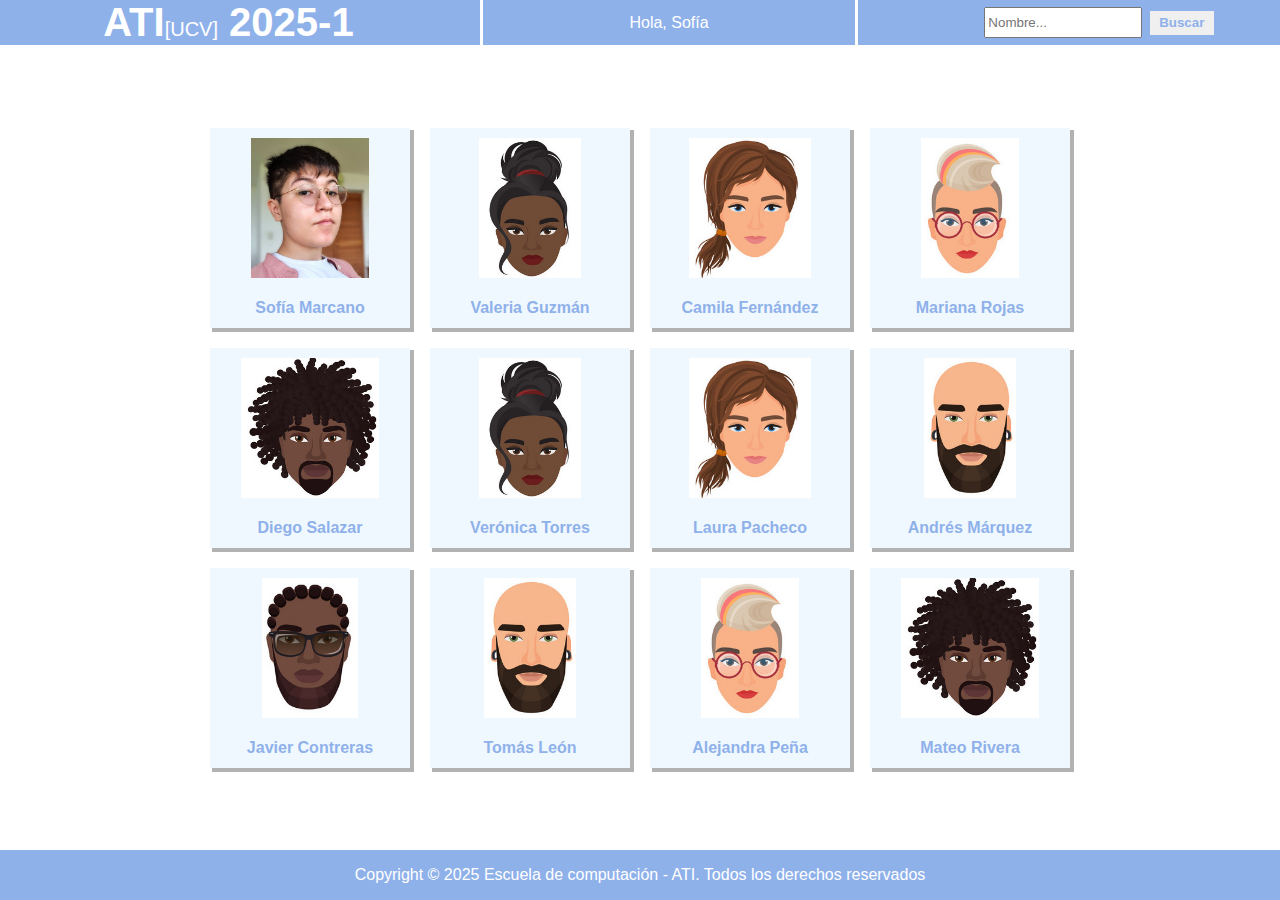
<file: lab1/index.html>
<!DOCTYPE html>
<html lang="en">
<head>
    <meta charset="UTF-8">
    <meta name="viewport" content="width=device-width, initial-scale=1.0">
    <title>ATI[UCV] 2025-1</title>
    <link rel="icon" type="image/x-icon" href="http://www.ciens.ucv.ve/portalasig2/favicon.ico">
    <link href="css/style.css" rel="stylesheet" type="text/css" media="screen" />
</head>
<body>
    <header>
        <nav>
            <ul>
                <li id="logo">ATI<span>[UCV]</span> 2025-1</li>
                <li id = "mid">Hola, Sofía</li>
                <li><form action="" method="">
                  <input type="text" placeholder="Nombre..."/> 
                  <button type="submit"> Buscar</button>
                </form></li>
            </ul>
        </nav>
    </header>
    <section>
        <ul id = "gallery">
            <li>
                <a href="29765263\perfil.html">
                    <picture class = "galleryimg">
                        <source media="(min-width:769px)" srcset="29765263\29765263Grande.jpg">
                        <source media="(min-width:320px)" srcset="29765263\29765263Pequena.jpg">
                        <img src="29765263\29765263Pequena.jpg">
                    </picture>
                    <label>Sofía Marcano</label>
                </a>
            </li>
            <li>
                <a>
                    <img class = "galleryimg" src="dummies\dummy1\dummy.jpg">
                    <label>Valeria Guzmán</label>
                </a>
            </li>
            <li>
                <a>
                    <img class = "galleryimg" src="dummies\dummy2\dummy.jpg">
                    <label>Camila Fernández</label>
                </a>
            </li>
            <li>
                <a>
                    <img class = "galleryimg" src="dummies\dummy3\dummy.jpg">
                    <label>Mariana Rojas</label>
                </a>
            </li>
            <li>
                <a>
                    <img class = "galleryimg" src="dummies\dummy4\dummy.jpg">
                    <label>Diego Salazar</label>
                </a>
            </li>
            <li>
                <a>
                    <img class = "galleryimg" src="dummies\dummy1\dummy.jpg">
                    <label>Verónica Torres</label>
                </a>
            </li>
            <li>
                <a>
                    <img class = "galleryimg" src="dummies\dummy2\dummy.jpg">
                    <label>Laura Pacheco</label>
                </a>
            </li>
            <li>
                <a>
                    <img class = "galleryimg" src="dummies\dummy5\dummy.jpg">
                    <label>Andrés Márquez</label>
                </a>
            </li>
            <li>
                <a>
                    <img class = "galleryimg" src="dummies\dummy6\dummy.jpg">
                    <label>Javier Contreras</label>
                </a>
            </li>
            <li>
                <a>
                    <img class = "galleryimg" src="dummies\dummy5\dummy.jpg">
                    <label>Tomás León</label>
                </a>
            </li>
            <li>
                <a>
                    <img class = "galleryimg" src="dummies\dummy3\dummy.jpg">
                    <label>Alejandra Peña</label>
                </a>
            </li>
            <li>
                <a>
                    <img class = "galleryimg" src="dummies\dummy4\dummy.jpg">
                    <label>Mateo Rivera</label>
                </a>
            </li>
        </ul>
    </section>
    <footer>
        Copyright © 2025 Escuela de computación - ATI. Todos los derechos reservados
    </footer>
</body>
</html>
</file>
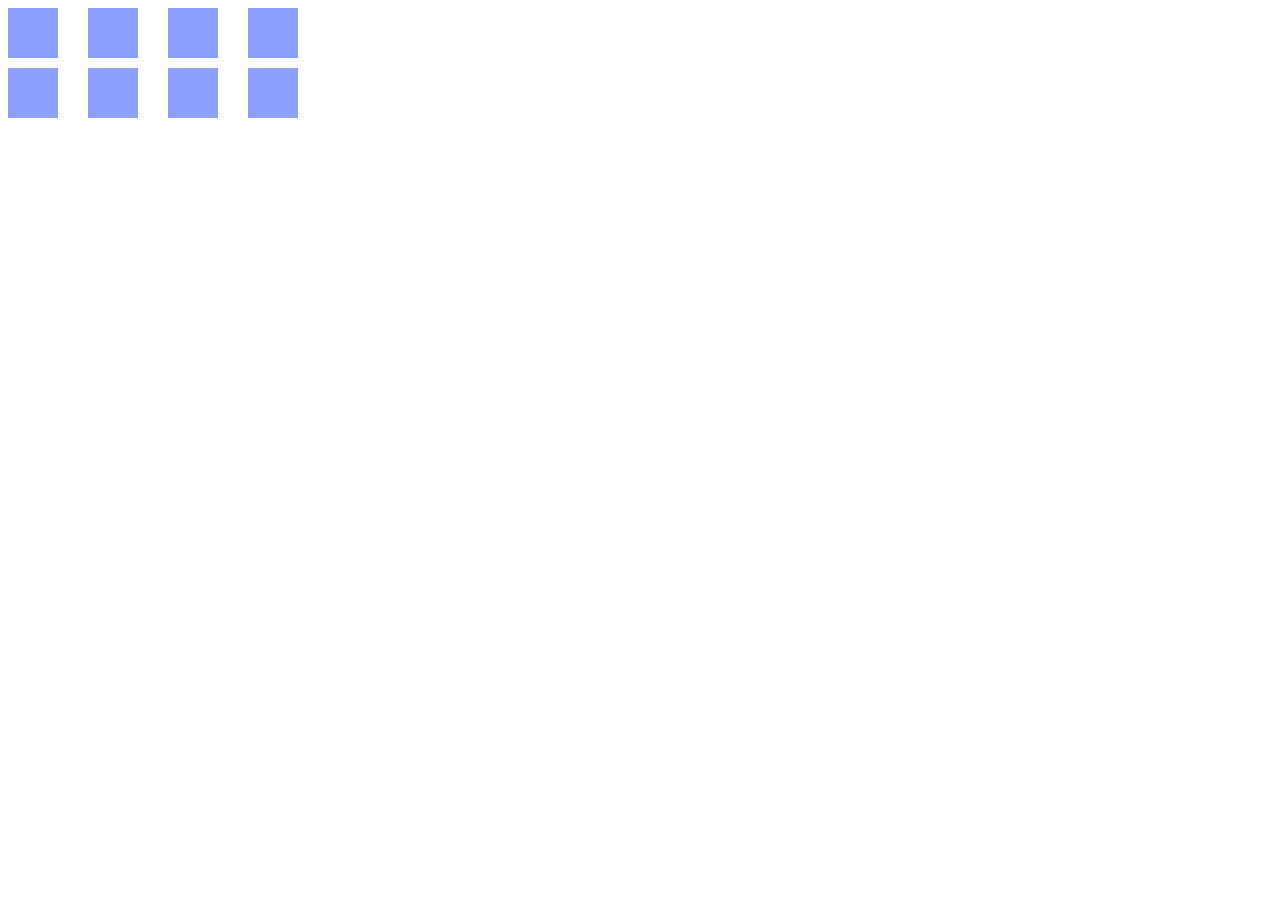
<file: lab2/Ejer2.html>
<!DOCTYPE html>
<html lang="en">
<head>
    <meta charset="UTF-8">
    <meta name="viewport" content="width=device-width, initial-scale=1.0">
    <title>Ejer2</title>
    <link href="Ejer2.css" rel="stylesheet" type="text/css" media="screen"/>
</head>
<body>
    <div id="container">
        <div></div>
        <div></div>
        <div></div>
        <div></div>
        <div></div>
        <div></div>
        <div></div>
        <div></div>
        </div>
</body>
</html>
</file>
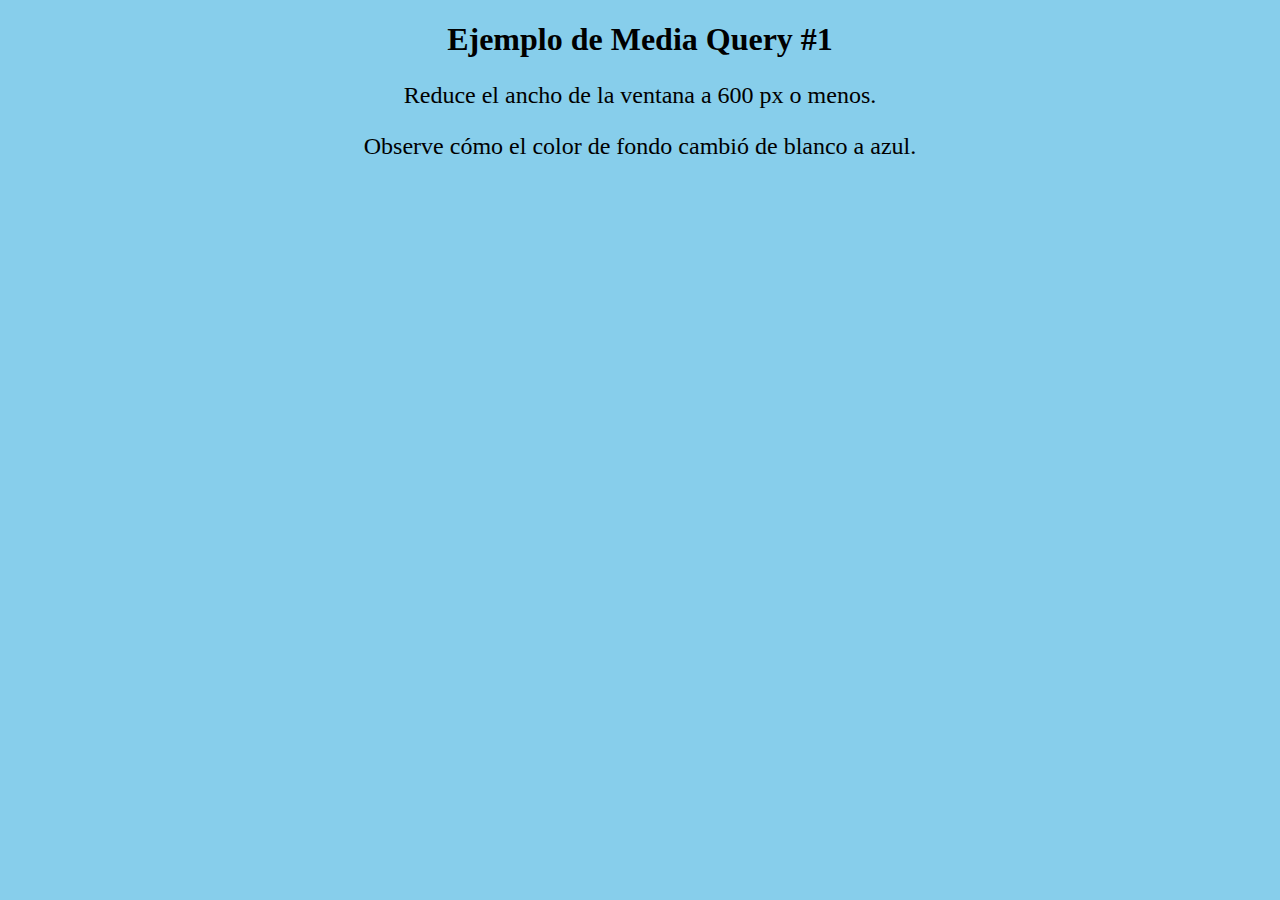
<file: lab2/Ejer3.html>
<!DOCTYPE html>
<html lang="en">
<head>
    <meta charset="UTF-8">
    <meta name="viewport" content="width=device-width, initial-scale=1.0">
    <title>Ejer3</title>
    <link href="Ejer3.css" rel="stylesheet" type="text/css" media="screen"/>
</head>
<body>
    <h1>Ejemplo de Media Query #1</h1>
    <p>Reduce el ancho de la ventana a 600 px o menos.</p>
    <p>Observe cómo el color de fondo cambió de blanco a azul.</p>
</body>
</html>
</file>
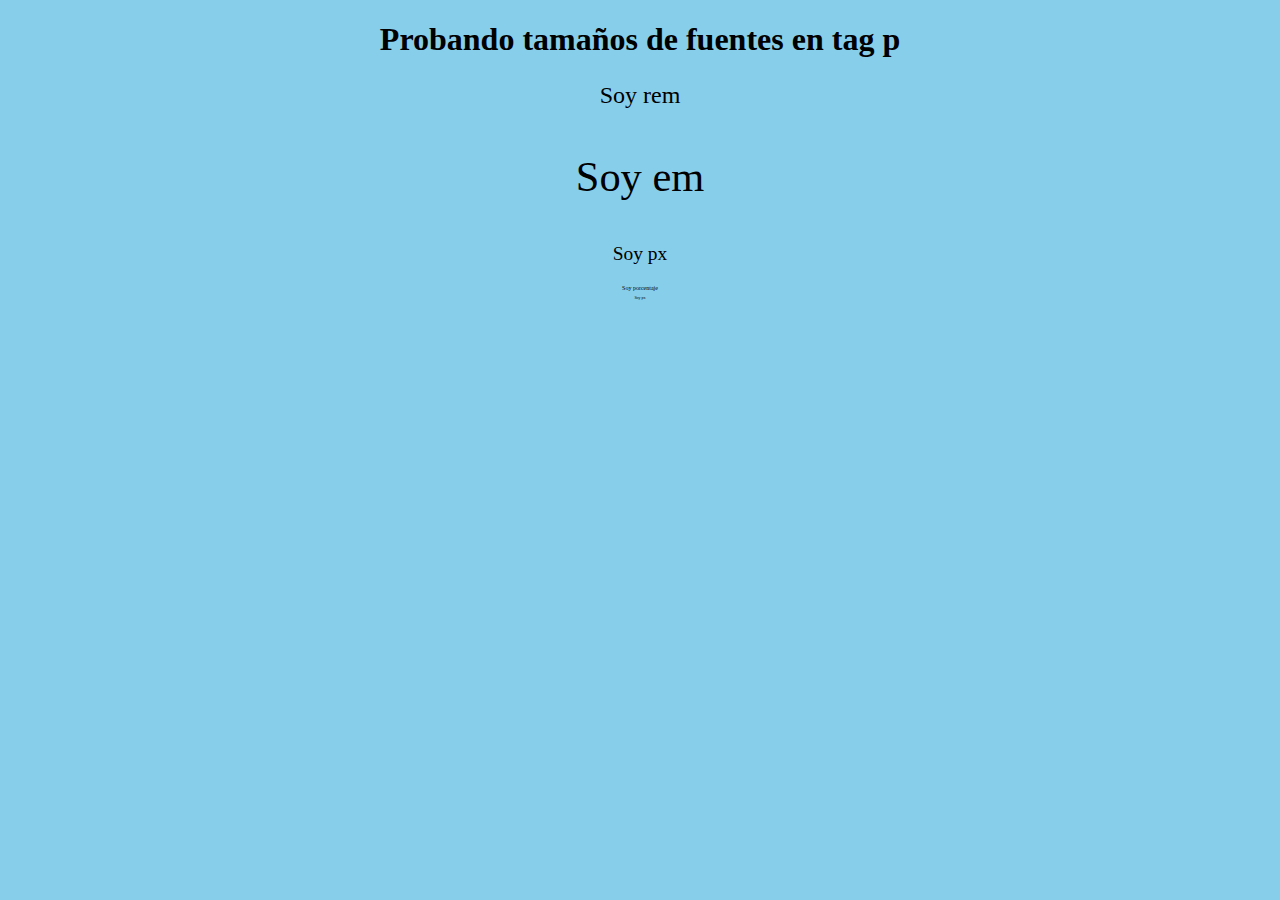
<file: lab2/Ejer5.html>
<!DOCTYPE html>
<html lang="en">
<head>
    <meta charset="UTF-8">
    <meta name="viewport" content="width=device-width, initial-scale=1.0">
    <title>Ejer5</title>
    <link href="Ejer5.css" rel="stylesheet" type="text/css" media="screen"/>
</head>
<body>
    <h1>Probando tamaños de fuentes en tag p</h1>
    <p class="p1">Soy rem</p> <p class=p2>Soy em</p>
    <p class=p3>Soy px </p> <p class=p4>Soy porcentaje</p>
    <p class=p5>Soy px </p>
</body>
</html>
</file>
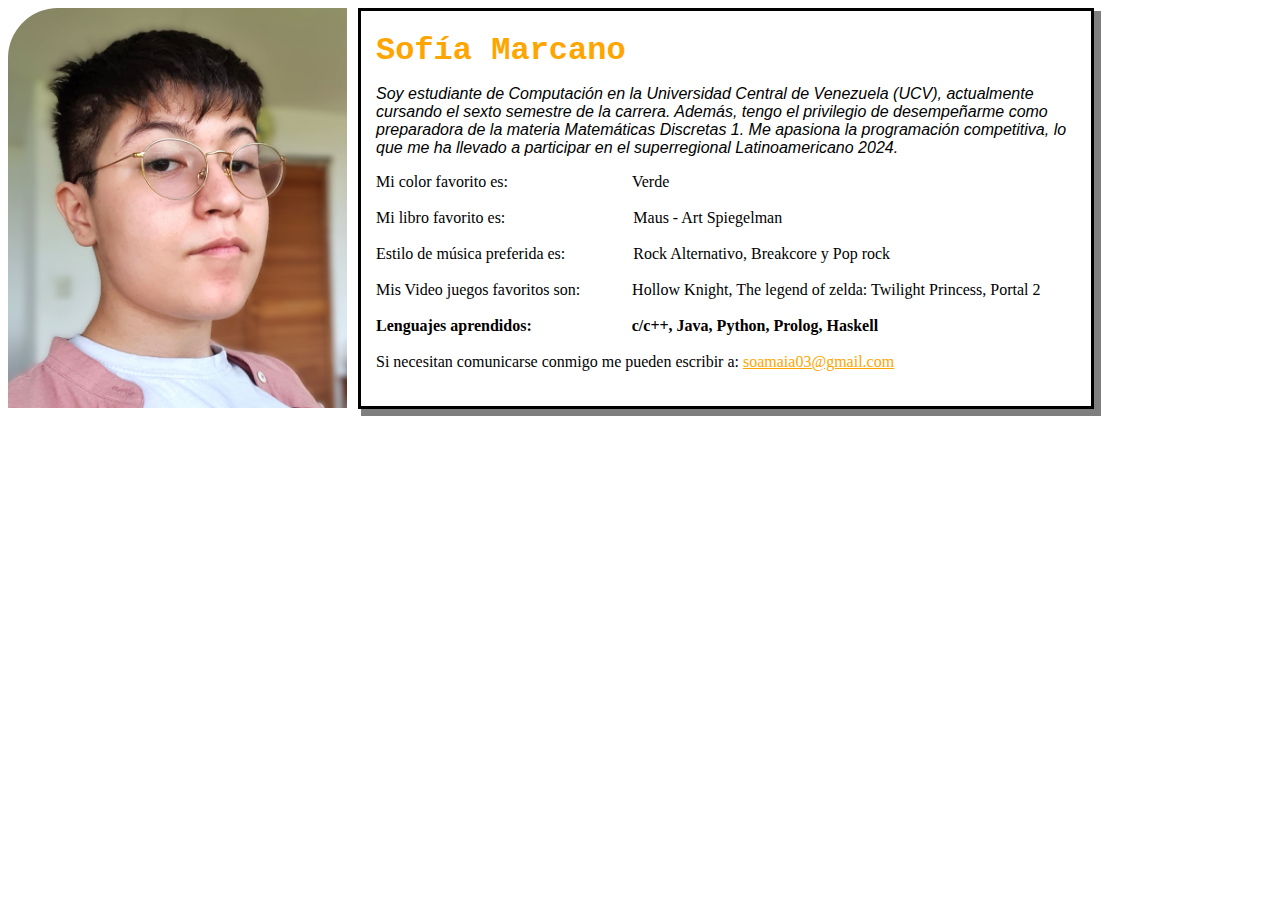
<file: lab1/29765263/perfil.html>
<!DOCTYPE html>
<html lang="es">
<head>
    <meta charset="UTF-8">
    <meta name="viewport" content="width=device-width, initial-scale=1.0">
    <title>Sofía Marcano</title>
    <link rel="icon" type="image/x-icon" href="http://www.ciens.ucv.ve/portalasig2/favicon.ico">
    <style>
        a:link {
            color: orange;
        }

        a:visited {
            color: red;
        }

        img {
            border-radius: 50px 0px 0px 0px;
            float: left
        }

        .profile {
            display: inline-block;
        }

        .block {
            height:395px;
            width: 700px;
            margin-left: 350px;
            border-style: solid;
            border-width: 3px;
            padding-left: 15px;
            padding-right: 15px;
            box-shadow: 5px 5px 0px 2px rgba(0, 0, 0, 0.5);
        }

        h2 {
           color: orange;
            font-family:'Courier New', Courier;
            font-size: xx-large;
            font-weight: bold;
            margin-top: 3%;
            margin-bottom: 2%;
        }

        .description {
            font-family: 'Segoe UI', Tahoma, Geneva, Verdana, sans-serif;
        }

    </style>
</head>
<body>
    <section class="profile">
        <img src="29765263.jpg" height = 400>
        <div class="block">
            <h2>Sofía Marcano</h2>
            <p class="description"><i>Soy estudiante de Computación en la Universidad Central de Venezuela (UCV), 
                actualmente cursando el sexto semestre de la carrera. Además, tengo el privilegio 
                de desempeñarme como preparadora de la materia Matemáticas Discretas 1. Me apasiona 
                la programación competitiva, lo que me ha llevado a participar en el superregional 
                Latinoamericano 2024. </i>
            </p>
            <p>
                Mi color favorito es: &emsp;&emsp;&emsp;&emsp;&emsp;&emsp;&emsp;&ensp;Verde <br> <br> 
                Mi libro favorito es: &emsp;&emsp;&emsp;&emsp;&emsp;&emsp;&emsp;&ensp; Maus - Art Spiegelman <br> <br> 
                Estilo de música preferida es: &emsp;&emsp;&emsp;&emsp;Rock Alternativo, Breakcore y Pop rock <br> <br> 
                Mis Video juegos favoritos son: &emsp;&emsp;&emsp;Hollow Knight, The legend of zelda: Twilight Princess, Portal 2 <br> <br> 
                <b>Lenguajes aprendidos: &emsp;&emsp;&emsp;&emsp;&emsp;&emsp;c/c++, Java, Python, Prolog, Haskell</b> <br> <br> 
                Si necesitan comunicarse conmigo me pueden escribir a: <a href="mailto:soamaia03@gmail.com">soamaia03@gmail.com</a>
            </p>
        </div>
    </section>
    
</body>
</html>
</file>
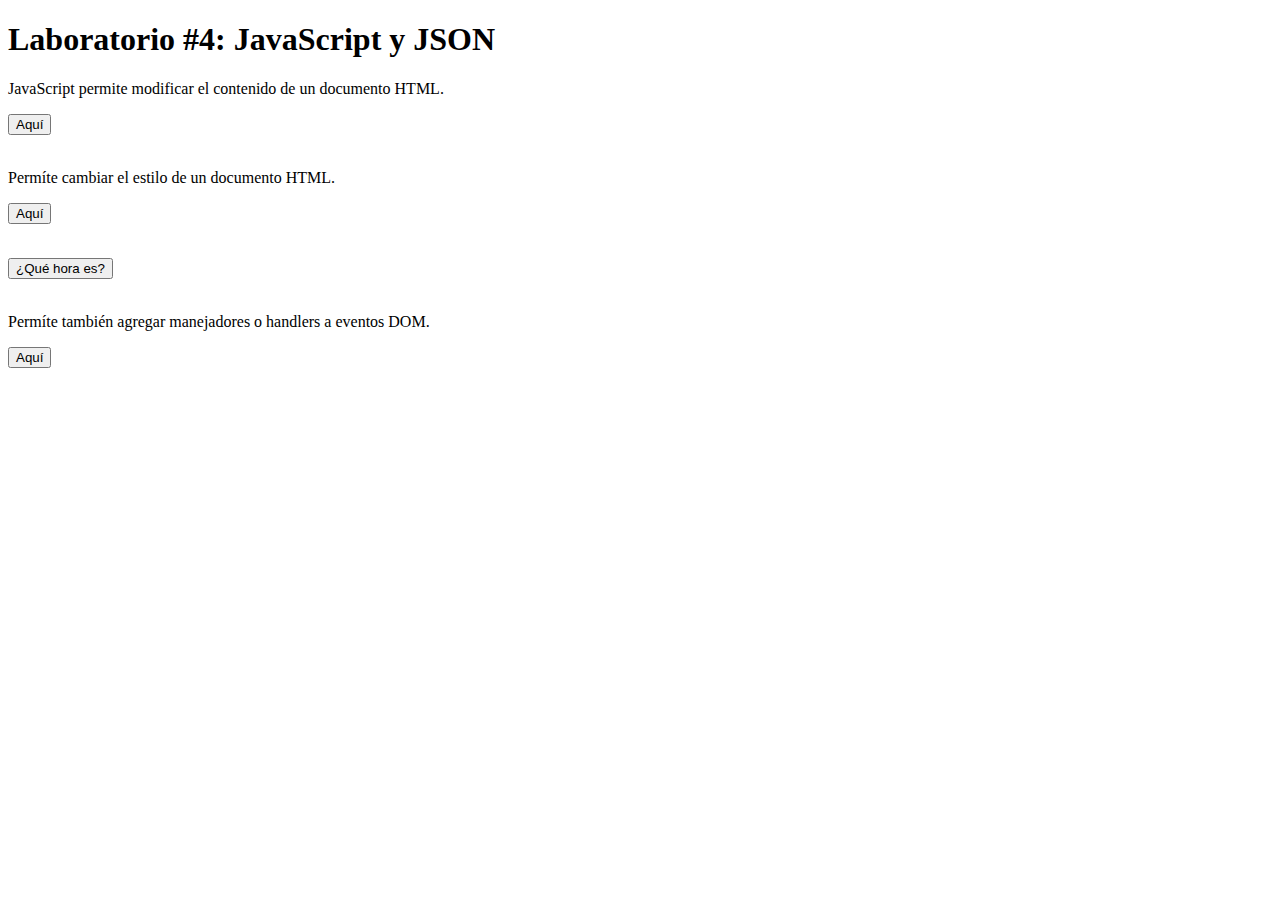
<file: lab3/Lab 3/lab3.html>
<!DOCTYPE html>
<html>
<head>
	<meta charset="UTF-8">
</head>	
<body>
	<div class="container">
		<h1>Laboratorio #4: JavaScript y JSON</h1>
		<p id="demo1">JavaScript permite modificar el contenido de un documento HTML.</p>
		<button class="btn" type="button" onclick="document.getElementById('demo1').innerHTML = 'Hola JavaScript!'">Aquí</button>
		<br>
		<br>

		<p id="demo2">Permíte cambiar el estilo de un documento HTML.</p>
		<button class="btn" type="button" onclick="myFuncion1()">Aquí</button>
		<br>
		<br>

		<p id="demo3"></p>
		<button class="btn" onclick="getElementById('demo3').innerHTML=Date()">¿Qué hora es?</button>
		<br>
		<br>

		<p id="demo4">Permíte también agregar manejadores o handlers a eventos DOM.</p>
		<button class="btn" id="myBtn">Aquí</button>
	</div>

	<script>
		function myFuncion1() {
			var x = document.getElementById("demo2");
			x.style.fontSize = "25px";           
			x.style.color = "violet"; 
		}

		document.getElementById("myBtn").addEventListener("click", function(){
			alert("¡Hola Mundo!");
		});
	</script>
</body>
</html>
</file>
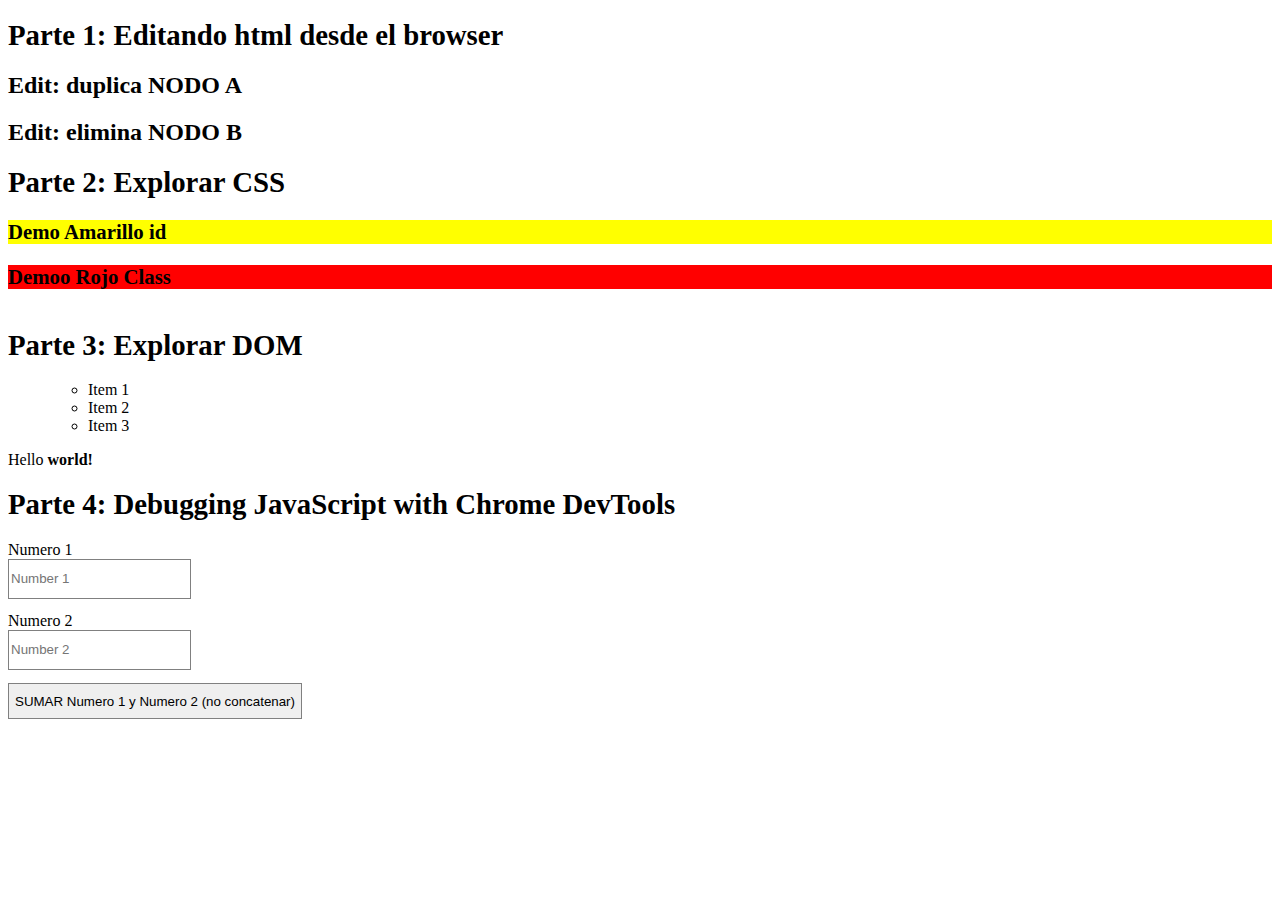
<file: lab4/laboratorio4/laboratorio4.html>
<!doctype html>
<html>
  <head>
    <title>Laboratorio 4</title>
    <meta name="viewport" content="width=device-width, initial-scale=1">
    <link href="styleLaboratorio4.css" rel="stylesheet" type="text/css">
  </head>
  <body>

    <h1>Parte 1: Editando html desde el browser</h1>
     <h2>Edit: duplica NODO A</h2> 
     <h2>Edit: elimina NODO B</h2> 

     <!-- <td><tr>Ejemplo comment</tr></td> -->
     
    <h1>Parte 2: Explorar CSS</h1>
    <Table>
      <h3 id="demoAmarillo"> Demo Amarillo id</h3> 
      <h3 class="demoRojo">  Demoo Rojo Class</h3> 
    </Table>

   <h1>Parte 3: Explorar DOM</h1>
    <div>
      <ol>
        <ul>
          <li>Item 1</li>
          <li>Item 2</li>
          <li>Item 3</li>
        </ul>
 
      </ol>
    </div>

    Hello <b>world!</b>

    <h1>Parte 4: Debugging JavaScript with Chrome DevTools</h1>
    <label for="num1">Numero 1</label>
    <input placeholder="Number 1" id="num1">
    <label for="num2">Numero 2</label>
    <input placeholder="Number 2" id="num2">
    <button>SUMAR Numero 1 y Numero 2 (no concatenar)</button>
    <p></p>

    <script src="get-started.js"></script>
  </body>
</html>
</file>
<file: lab1/css/style.css>
#email:link {
    color: orange;
}

#email:visited {
    color: red;
}

.profile img {
    border-radius: 50px 0px 0px 0px;
}

.profile {
    display: flex;
    font-size: 1rem;
}

.profile div {
    margin-left: 5px;
    border-style: solid;
    border-width: 3px;
    padding-left: 15px;
    padding-right: 15px;
    box-shadow: 5px 5px 0px 2px rgba(0, 0, 0, 0.5);
}

h2 {
   color: orange;
    font-family:'Courier New', Courier;
    font-size: 3rem;
    font-weight: bold;
    margin-top: 3%;
    margin-bottom: 2%;
}

#description {
    font-family: 'Segoe UI', Tahoma, Geneva, Verdana, sans-serif;
}


html, body {
    display: flex;
    justify-content: space-between;
    flex-direction: column;
    margin: 0;
    height: 100%;
}

header {
    background-color:#8FB1EA;
}

nav ul {
    list-style-type: none;
    display: flex;
    justify-content: space-around;
    align-items: stretch;
    margin: 0;
}
nav ul li {
    color: white;
    font-family: 'Segoe UI', Tahoma, Geneva, Verdana, sans-serif;
    align-content: center;
    margin: 0 5px;
}
#logo {
    font-weight: bold;
    font-size: 2.5em;
}
span {
    font-size: 0.5em;
    font-weight: normal;
}
#mid {
    border-left: 3px solid white;
    border-right: 3px solid white;
    width: 30%;
    text-align: center;
}

button {
    color: #8FB1EA;
    border: solid;
    height: 30px;
    width: 70px;
    font-weight: bold;
}
input {
    height: 25px;
    width: 150px;
}

section {
    align-content: center;
}
#gallery {
    width: 80%;
    align-self: center;
    padding: 0;
    margin: auto;
    display: flex;
    flex-wrap: wrap;
    justify-content: center;
    list-style-type: none;
}
#gallery li a{
    height: 200px;
    width: 200px;
    margin: 10px;
    background-color: aliceblue;
    color: #8FB1EA;
    display: flex;
    flex-direction: column;
    justify-content: space-around;
    box-shadow: 3px 3px 0px 1px rgba(0, 0, 0, 0.3);
    transition: 0.3s ease-in-out;
    text-decoration: none;
}

.galleryimg {
    margin:0 auto;
    height: 70%;
}

.galleryimg img {
    height: 100%;
}

label {
    text-align: center;
    font-family: Arial, Helvetica, sans-serif;
    font-weight: bold;
}

#gallery li a:hover {
    background-color: #99c5dd;
    color:white;
    transform: rotate(5deg) scale(1.05);
}

footer {
    background-color:#8FB1EA;
    height: 50px;
    color: white;
    font-family: 'Segoe UI', Tahoma, Geneva, Verdana, sans-serif;
    text-align: center;
    align-content: center;
}

#gallery li a:visited {
    color:white;
    background-color: #99afdd;
}

@media (max-width: 480px) {
    .profile {
        flex-direction: column;
    }
    .profile picture {
        margin-left: 5px;
        max-height: 40%;
        max-width: 200px;
    }
    .profile img {
        width: 100%;
    }
    #gallery {
        width: 100%;
    }
}

@media (min-width: 481px) and (max-width: 825px) {
    .profile picture {
        max-height: 40%;
        min-width: 200px;
    }
    .profile img {
        width: 100%;
    }
    #gallery {
        width: 90%;
    }
}

@media (min-width: 769px) {
    .profile picture {
        width: 45%;
    }
    .profile img {
        width: 100%;
    }
}
</file>
<file: lab2/Ejer2.css>
#container{
    display: grid;
    grid: repeat(2, 60px) / auto-flow 80px;
    }
    #container > div {
    background-color: #8ca0ff;
    width: 50px;
    height: 50px;
    }
</file>
<file: lab2/Ejer3.css>
body {
    text-align: center;
}
p {
    font-size: 1.5rem;
}
@media (max-width: 600px) {
    body {
        background-color: #87ceeb;
    }
}
/* Ejercicio 6*/
body {
    text-align: center;
    background-color: #87ceeb;
}
p {
    font-size: 1.5rem;
}
@media (min-width: 600px) and (max-width: 768px) {
    body {
    background-color: #de3163;
    }
}
</file>
<file: lab2/Ejer5.css>
body {
    text-align: center;
    background-color: #87ceeb;
}
.p1 {
    font-size: 1.5rem;
}
.p2 {
    font-size: 2.65em;
}
.p3 {
    font-size: 2.65ex;
}
.p4 {
    font-size: 25%;
}
.p5 {
    font-size: 4px;
}
</file>
<file: lab4/laboratorio4/styleLaboratorio4.css>
h1 {
    font-size: 1.8em
 }

 h2 {
    font-size: 1.5em
 }

 h3 {
    font-size: 1.3em
 }

 input, button {
    min-width: 72px;
    min-height: 36px;
    border: 1px solid grey;
 }
  label, input, button {
    display: block;
 }
 input {
    margin-bottom: 1em;
 }
 #demoAmarillo {
    background-color: yellow;
 }
 .demoRojo {
    background-color: red;
 }

 p {
    background-color: blue;
 }
</file>
